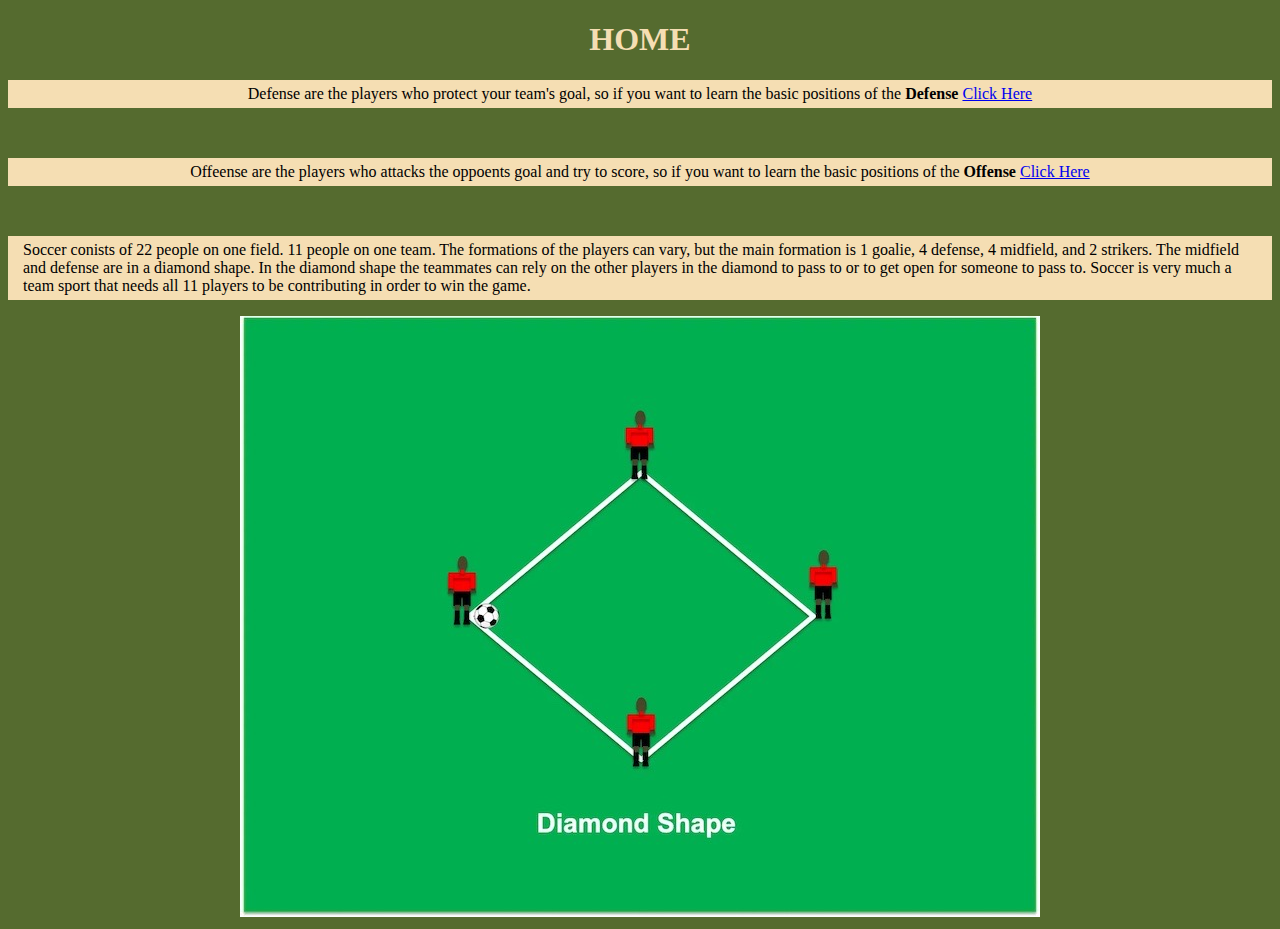
<file: index.html>
<!DOCTYPE html>
<html lang="en">
<head>
    <meta charset="UTF-8">
    <meta name="viewport" content="width=device-width, initial-scale=1.0">
    <title>Home Page</title>
    <link href="style.css" rel="stylesheet">
    
</head>
<body>
    <h1>
        HOME
    </h1>
    <p class="footer">
        Defense are the players who protect your team's goal, so if you want to learn the basic positions of the <b>Defense</b> <a href="defense.html">Click Here</a>
    </p>
    <p class="footer">
        Offeense are the players who attacks the oppoents goal and try to score, so if you want to learn the basic positions of the <b>Offense</b> <a href="offense.html">Click Here</a>
    </p>
    <p>
        Soccer conists of 22 people on one field. 11 people on one team. The formations of the players can vary, but the main formation is 1 goalie, 4 defense, 4 midfield, and 2 strikers. The midfield and defense are in a diamond shape. In the diamond shape the teammates can rely on the other players in the diamond to pass to or to get open for someone to pass to. Soccer is very much a team sport that needs all 11 players to be contributing in order to win the game.
    </p>  
    <footer>
    <img src="diamond copy.jpg">
    </footer>
</body>

</html>
<!-- HTML: 
title, done
link, done
p, add more
b or i,
img,
a, done
ul and li, done
h1 and h2, 
and anchors from every page to get around done

CSS:
CSS must be externally linked using link,
font-family,
font-size,
color,
background-color,
margin,
padding,
width (do not use height)-->
<!-- page 1 = home, page 2 = defense, page 3 = offense? -->
</file>
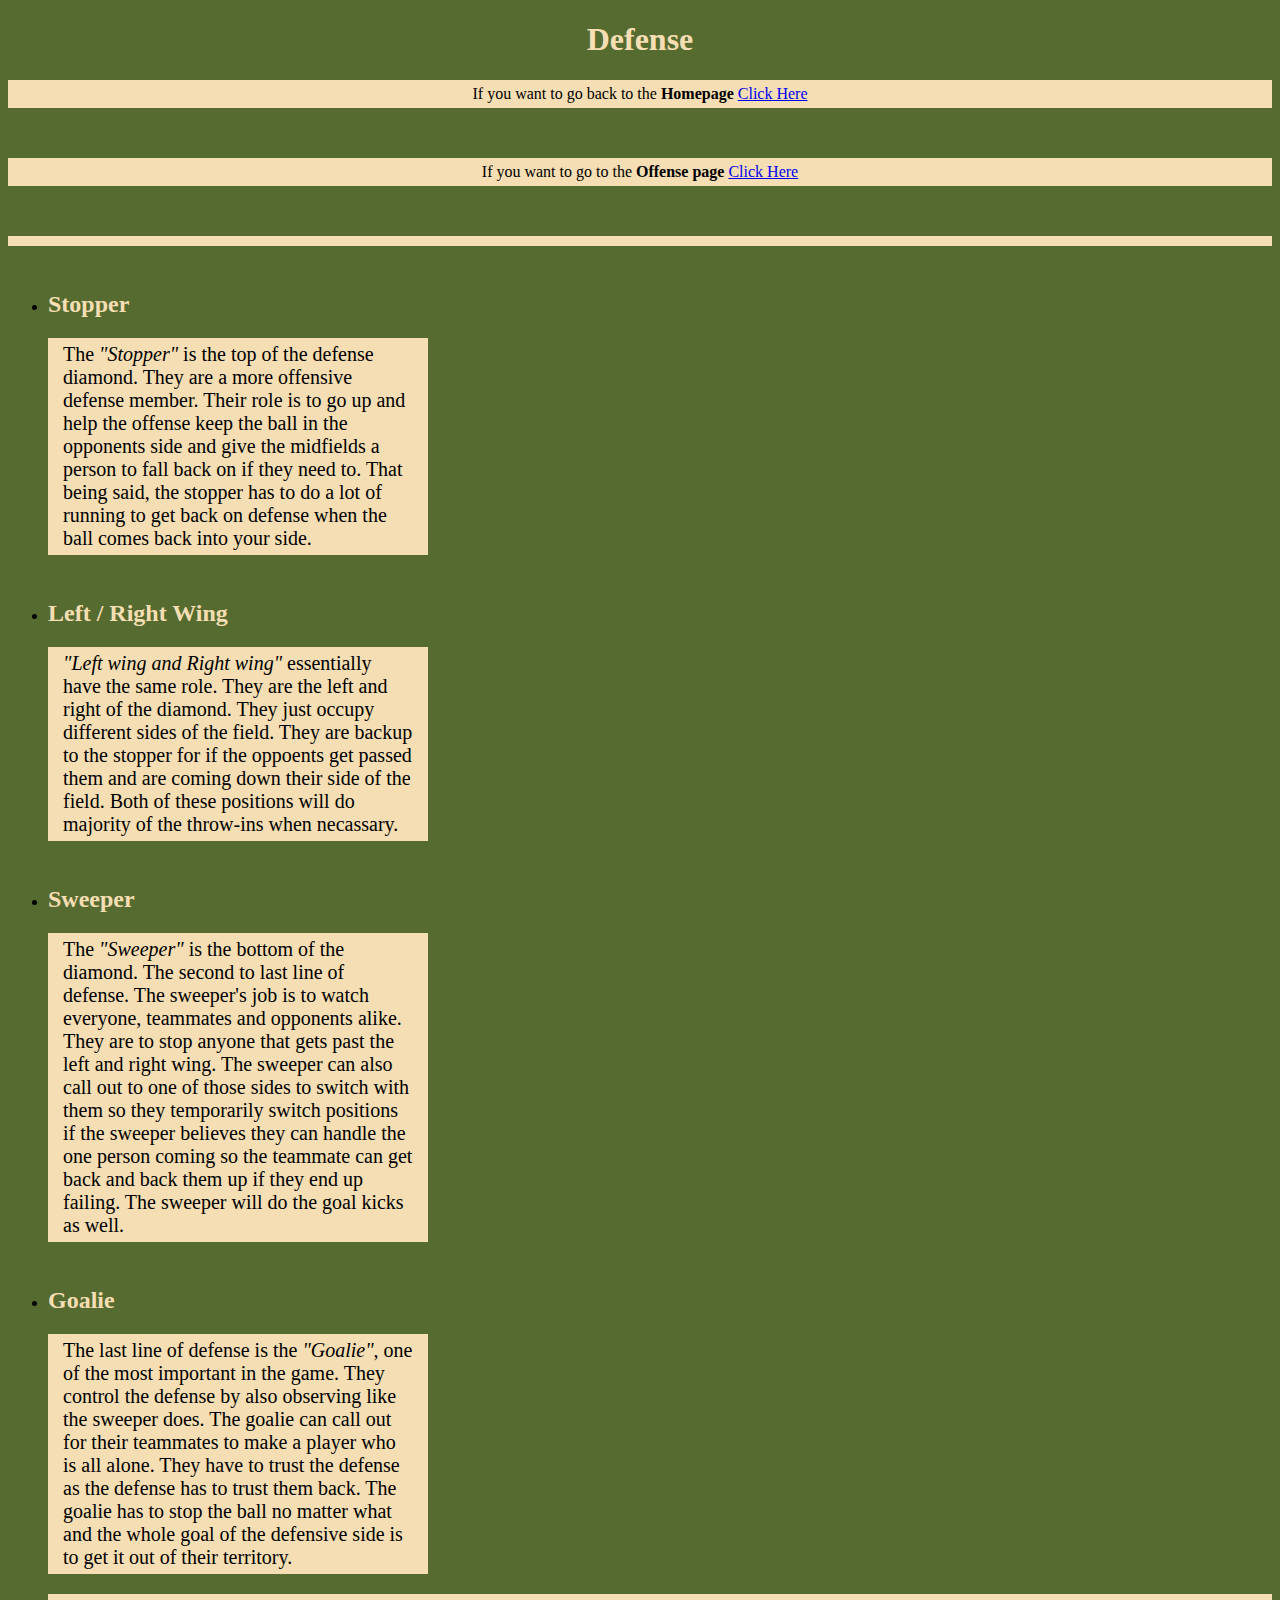
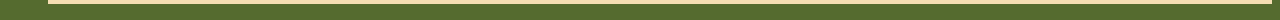
<file: defense.html>
<!DOCTYPE html>
<html lang="en">
<head>
    <meta charset="UTF-8">
    <meta name="viewport" content="width=device-width, initial-scale=1.0">
    <title>Defense Info</title>
    <link href="style.css" rel="stylesheet">
</head>
<body>
<h1> Defense</h1>
<p class="footer">
    If you want to go back to the <b>Homepage</b> <a href="index.html">Click Here</a>
</p>
<p class="footer">
    If you want to go to the <b>Offense page</b> <a href="offense.html">Click Here</a>
</p>
<p>
    <ul>
        <li>
            <h2>Stopper</h2>
            <P class="list">
                The <i>"Stopper"</i> is the top of the defense diamond. They are a more offensive defense member. Their role is to go up and help the offense keep the ball in the opponents side and give the midfields a person to fall back on if they need to. That being said, the stopper has to do a lot of running to get back on defense when the ball comes back into your side.
            </P>
        </li>
        <li>
            <h2>Left / Right Wing</h2>
            <p class="list">
                <i>"Left wing and Right wing"</i> essentially have the same role. They are the left and right of the diamond. They just occupy different sides of the field. They are backup to the stopper for if the oppoents get passed them and are coming down their side of the field. Both of these positions will do majority of the throw-ins when necassary.
            </p>
        </li>
        <li>
            <h2>Sweeper</h2>
            <p class="list">
                The <i>"Sweeper"</i> is the bottom of the diamond. The second to last line of defense. The sweeper's job is to watch everyone, teammates and opponents alike. They are to stop anyone that gets past the left and right wing. The sweeper can also call out to one of those sides to switch with them so they temporarily switch positions if the sweeper believes they can handle the one person coming so the teammate can get back and back them up if they end up failing. The sweeper will do the goal kicks as well. 
            </p>
        </li>
        <li>
            <h2>Goalie</h2>
            <p class="list">
                The last line of defense is the <i>"Goalie"</i>, one of the most important in the game. They control the defense by also observing like the sweeper does. The goalie can call out for their teammates to make a player who is all alone. They have to trust the defense as the defense has to trust them back. The goalie has to stop the ball no matter what and the whole goal of the defensive side is to get it out of their territory.
            </p>
        </li>
</p>
<footer>
   
</footer>
</body>

</html>
</file>
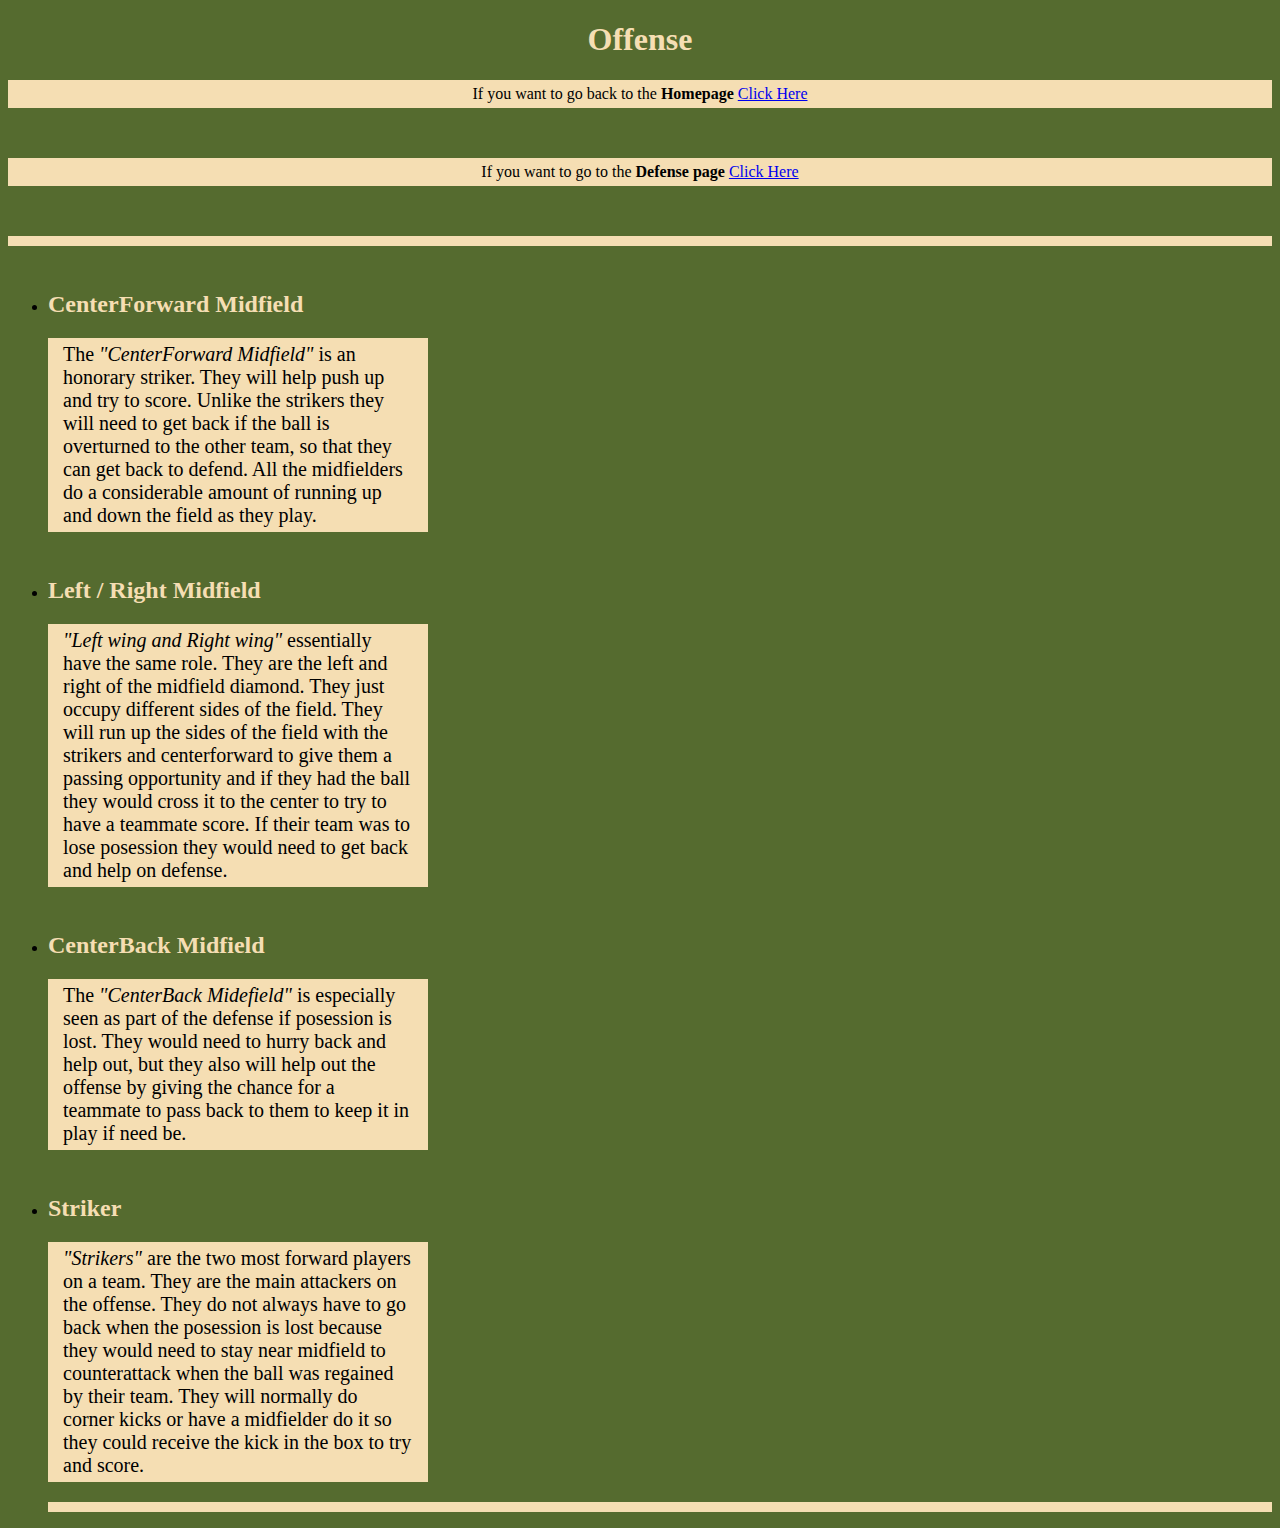
<file: offense.html>
<!DOCTYPE html>
<html lang="en">
<head>
    <meta charset="UTF-8">
    <meta name="viewport" content="width=device-width, initial-scale=1.0">
    <title>Offense Info</title>
    <link href="style.css" rel="stylesheet">
</head>
<body>
    <h1>Offense</h1>
    <p class="footer">
        If you want to go back to the <b>Homepage</b> <a href="index.html">Click Here</a>
    </p>
    <p class="footer">
        If you want to go to the <b>Defense page</b> <a href="defense.html">Click Here</a>
    </p>
    <p>
   
        <ul>
            <li>
                <h2>CenterForward Midfield</h2>
                <P class="list">
                    The <i>"CenterForward Midfield"</i> is an honorary striker. They will help push up and try to score. Unlike the strikers they will need to get back if the ball is overturned to the other team, so that they can get back to defend. All the midfielders do a considerable amount of running up and down the field as they play. 
                </P>
            </li>
            <li>
                <h2>Left / Right Midfield</h2>
                <p class="list">
                    <i>"Left wing and Right wing"</i> essentially have the same role. They are the left and right of the midfield diamond. They just occupy different sides of the field. They will run up the sides of the field with the strikers and centerforward to give them a passing opportunity and if they had the ball they would cross it to the center to try to have a teammate score. If their team was to lose posession they would need to get back and help on defense.
                </p>
            </li>
            <li>
                <h2>CenterBack Midfield</h2>
                <p class="list">
                    The <i>"CenterBack Midefield"</i> is especially seen as part of the defense if posession is lost. They would need to hurry back and help out, but they also will help out the offense by giving the chance for a teammate to pass back to them to keep it in play if need be. 
                </p>
            </li>
            <li>
               <h2> Striker</h2>
                <p class="list">
                    <i>"Strikers"</i> are the two most forward players on a team. They are the main attackers on the offense. They do not always have to go back when the posession is lost because they would need to stay near midfield to counterattack when the ball was regained by their team. They will normally do corner kicks or have a midfielder do it so they could receive the kick in the box to try and score.
                </p>
            </li>
    </p>
    <footer>
       
    </footer>
</body>

</html>
</file>
<file: style.css>
.list {
    font-size: 20px;
    width: 350px;
}
body {
    font-family: Noteworthy;
    background-color:darkolivegreen;
}
p {
    background-color:wheat;
    padding: 5px 15px 5px 15px;
    color: black;
}
h2, h1 {
   color:wheat;
}
h1 {
    text-align: center;
}
h2 {
    margin-top: 45px;
}
.footer {
    margin-bottom: 50px;
    text-align: center;
}
footer {
    text-align: center;
}
</file>
